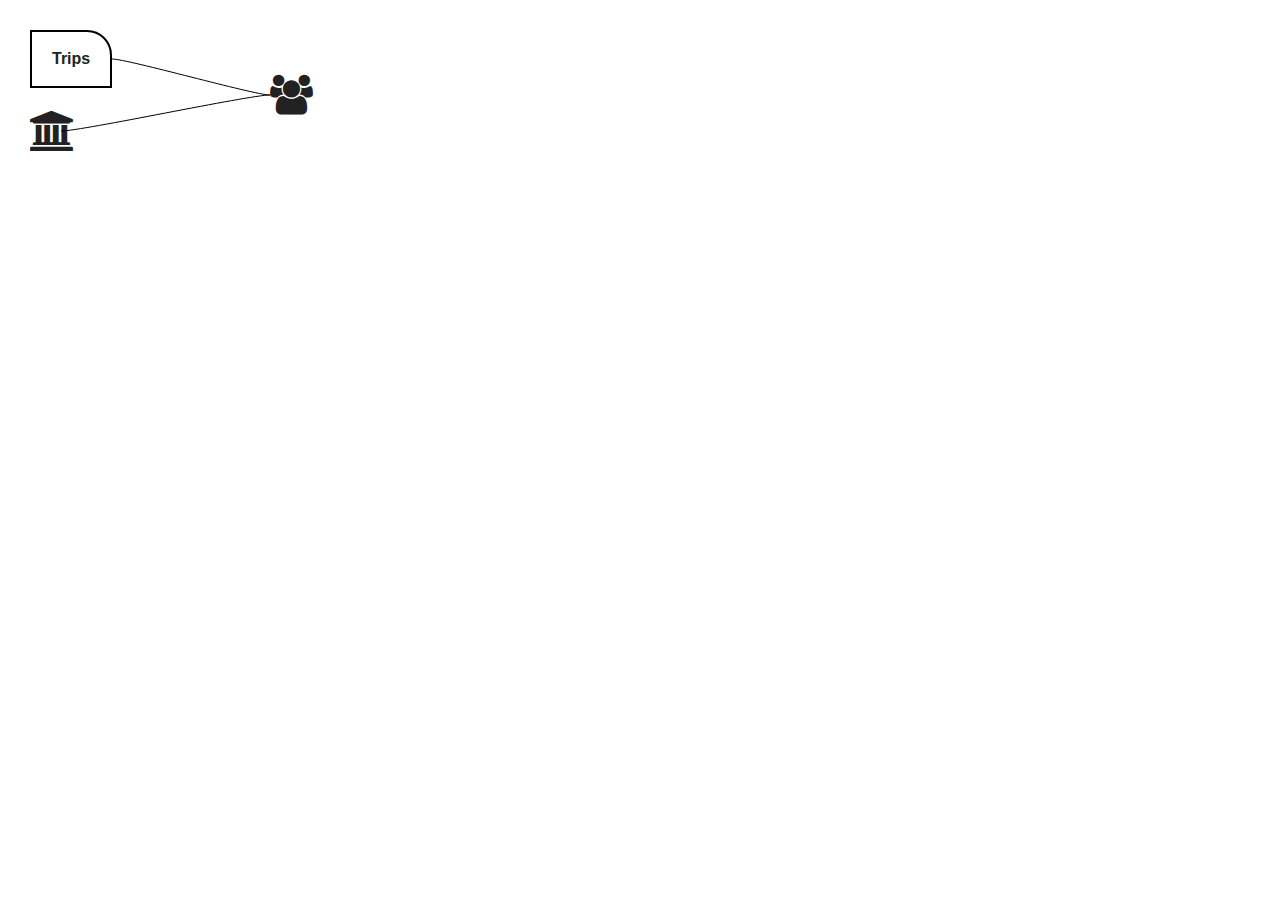
<file: index.html>
<!DOCTYPE html>
<html class="no-js">
  <head>
    <meta charset="utf-8" />
    <meta http-equiv="X-UA-Compatible" content="IE=edge,chrome=1" />
    <title></title>
    <meta name="description" content="" />
    <meta name="viewport" content="width=device-width, initial-scale=1" />

    <link rel="stylesheet" href="css/normalize.min.css" />
    <link rel="stylesheet" href="css/main.css" />
    <link rel="stylesheet" href="css/styles.css" />
    <link
      rel="stylesheet"
      href="https://cdnjs.cloudflare.com/ajax/libs/font-awesome/4.7.0/css/font-awesome.min.css"
    />

    <script src="js/lib/modernizr-2.6.2.min.js"></script>
  </head>
  <body>
    <div class="display-flex">
      <div class="trips-and-engines">
        <div class="trips" id="js-trips">
          <p>Trips</p>
        </div>
        <div class="engines tool-tip" id="js-engines">
          <i class="fa fa-university" aria-hidden="true"></i>
          <span class="tool-text"> Engines </span>
        </div>
      </div>
      <div class="suppliers" id="js-supps">
        <div class="tool-tip">
          <i class="fa fa-users" aria-hidden="true"></i>
          <span class="tool-text"> Suppliers </span>
        </div>
      </div>
    </div>
    <script src="js/lib/jquery-min.js"></script>
    <script src="js/lib/underscore-min.js"></script>
    <script src="js/lib/backbone-min.js"></script>
    <script src="js/main.js"></script>
  </body>
</html>
</file>
<file: css/main.css>
/*! HTML5 Boilerplate v4.3.0 | MIT License | http://h5bp.com/ */

html,
button,
input,
select,
textarea {
    color: #222;
}

html {
    font-size: 1em;
    line-height: 1.4;
}

::-moz-selection {
    background: #b3d4fc;
    text-shadow: none;
}

::selection {
    background: #b3d4fc;
    text-shadow: none;
}

hr {
    display: block;
    height: 1px;
    border: 0;
    border-top: 1px solid #ccc;
    margin: 1em 0;
    padding: 0;
}

audio,
canvas,
img,
video {
    vertical-align: middle;
}

fieldset {
    border: 0;
    margin: 0;
    padding: 0;
}

textarea {
    resize: vertical;
}

.browsehappy {
    margin: 0.2em 0;
    background: #ccc;
    color: #000;
    padding: 0.2em 0;
}


/* ==========================================================================
   Author's custom styles
   ========================================================================== */















/* ==========================================================================
   Media Queries
   ========================================================================== */

@media only screen and (min-width: 35em) {

}

@media print,
       (-o-min-device-pixel-ratio: 5/4),
       (-webkit-min-device-pixel-ratio: 1.25),
       (min-resolution: 120dpi) {

}

/* ==========================================================================
   Helper classes
   ========================================================================== */

.ir {
    background-color: transparent;
    border: 0;
    overflow: hidden;
    *text-indent: -9999px;
}

.ir:before {
    content: "";
    display: block;
    width: 0;
    height: 150%;
}

.hidden {
    display: none !important;
    visibility: hidden;
}

.visuallyhidden {
    border: 0;
    clip: rect(0 0 0 0);
    height: 1px;
    margin: -1px;
    overflow: hidden;
    padding: 0;
    position: absolute;
    width: 1px;
}

.visuallyhidden.focusable:active,
.visuallyhidden.focusable:focus {
    clip: auto;
    height: auto;
    margin: 0;
    overflow: visible;
    position: static;
    width: auto;
}

.invisible {
    visibility: hidden;
}

.clearfix:before,
.clearfix:after {
    content: " ";
    display: table;
}

.clearfix:after {
    clear: both;
}

.clearfix {
    *zoom: 1;
}

/* ==========================================================================
   Print styles
   ========================================================================== */

@media print {
    * {
        background: transparent !important;
        color: #000 !important;
        box-shadow: none !important;
        text-shadow: none !important;
    }

    a,
    a:visited {
        text-decoration: underline;
    }

    a[href]:after {
        content: " (" attr(href) ")";
    }

    abbr[title]:after {
        content: " (" attr(title) ")";
    }

    .ir a:after,
    a[href^="javascript:"]:after,
    a[href^="#"]:after {
        content: "";
    }

    pre,
    blockquote {
        border: 1px solid #999;
        page-break-inside: avoid;
    }

    thead {
        display: table-header-group;
    }

    tr,
    img {
        page-break-inside: avoid;
    }

    img {
        max-width: 100% !important;
    }

    @page {
        margin: 0.5cm;
    }

    p,
    h2,
    h3 {
        orphans: 3;
        widows: 3;
    }

    h2,
    h3 {
        page-break-after: avoid;
    }
}
</file>
<file: css/styles.css>
.trips{
    border: 2px solid #000000;
    width: fit-content;
    text-align: center;
    padding: 0px 20px;
    border-top-right-radius: 25px;
    margin-bottom: 15px;
}
.trips p{
    font-weight: 800;
    font-family: sans-serif;
}
.engines{
    font-size: 40px;
    width: fit-content;
}
.trips-and-engines{
    padding: 10px;
    margin: 20px;
    width: fit-content;
}
.suppliers{
    width: fit-content;
    font-size: 40px;
    align-self: center;
    margin-left: 10%;
}
.trips-to-suppliers-arrow{
    align-self: flex-start;
    font-size: 80px;
}
.engines-to-suppliers-arrow{
    align-self: flex-end;
    font-size: 80px;
}
.display-flex{
    display: flex;
}
.tool-tip .tool-text {
    visibility: hidden;
    font-size: 14px;
    width: 120px;
    background-color: black;
    color: #fff;
    text-align: center;
    border-radius: 6px;
    padding: 5px 0;

    /* Position the engines */
    position: absolute;
    z-index: 1;
}
.tool-tip:hover .tool-text {
    visibility: visible;
}
</file>
